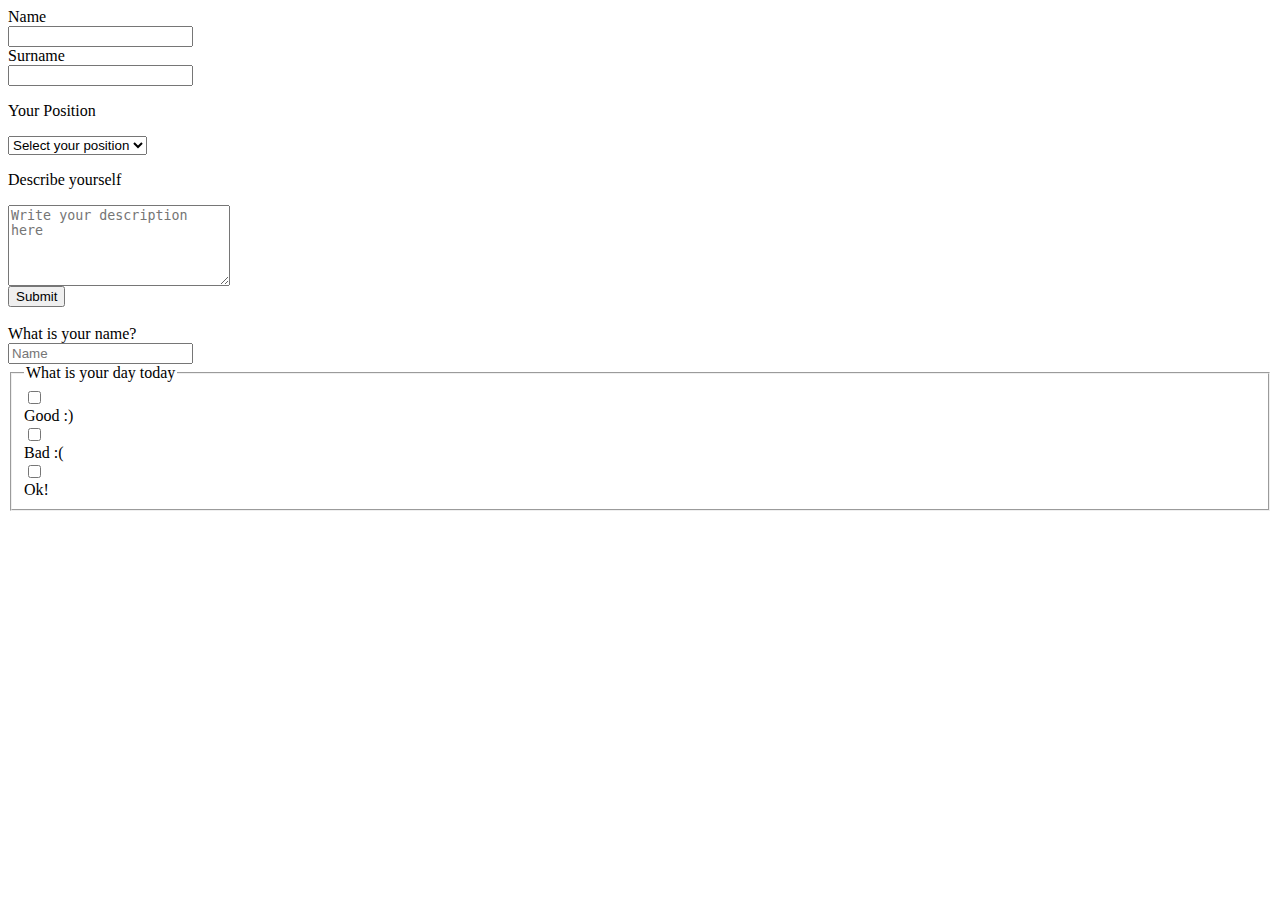
<file: index.html>
<!DOCTYPE html>
<html lang="en">

<head>
  <meta charset="UTF-8" />
  <meta name="viewport" content="width=device-width, initial-scale=1.0" />
  <meta http-equiv="X-UA-Compatible" content="ie=edge" />
  <title>Практичне завдання з CSS: Bootstrap</title>
  <link rel="stylesheet" href="style.css">
  <style>
    form,
    form * {
      display: block;
    }
  </style>

</head>

<body>
  <form method="post">
    <label for="name">Name</label>
    <input type="text" name="name" required>
    <label for="surname">Surname</label>
    <input type="text" name="surname" required>
    <p>Your Position</p>
    <select name="" id="">
      <option value="Select your position">Select your position</option>
    </select>
    <p>Describe yourself</p>
    <textarea name="description" id="" cols="25" rows="5" placeholder="Write your description here"></textarea>
    <input type="submit" value="Submit">
  </form>
  <br>
  <form action="">
    <label for="name">What is your name?</label>
    <input type="text" name="name" required placeholder="Name">
    <fieldset>
      <legend>What is your day today</legend>
      <input type="checkbox" name="" value="">Good :)
      <input type="checkbox" name="" value="">Bad :(
        <input type="checkbox" name="" value="">Ok!
    </fieldset>
  </form>
</body>

</html>
</file>
<file: style.css>
#blocksWrapper {
  width: 100%;
  background-color: rgba(20, 20, 20, 0.1);
}

#first,
#second,
#third {
  width: 10px;
  height: 10px;
  margin-top: 10px;
}

#first {
  background-color: red;
}

#second {
  background-color: blue;
}

#third {
  background-color: green;
}

@media screen and (max-width: 1201px) {
  #blocksWrapper div {
    border: 1px solid yellow;
  }
}

@media screen and (max-width: 1025px),
screen and (min-width: 1399px) {

  #first,
  #second {
    width: 50px;
  }

  #third {
    width: 75px;
  }
}

@media screen and (orientation: landscape) {
  #blocksWrapper {
    display: flex;
    flex-wrap: nowrap;
    justify-content: space-between;
  }
}

#blocksWrapper {
  width: 100%;
}
</file>
